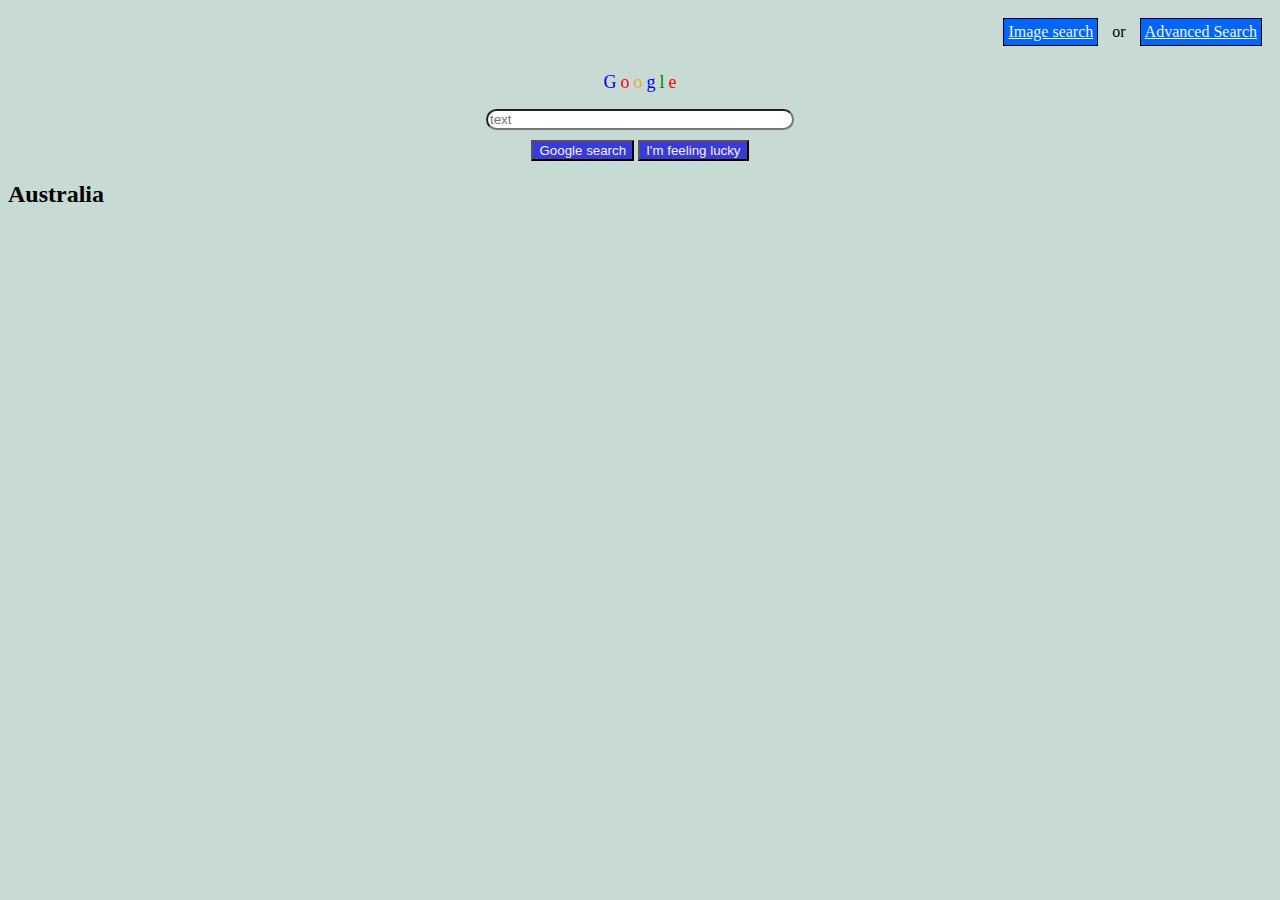
<file: search/index.html>
<!DOCTYPE html>
<html lang="en">

<head>
    <meta charset="UTF-8">
    <meta http-equiv="X-UA-Compatible" content="IE=edge">
    <meta name="viewport" content="width=device-width, initial-scale=1.0">

    <title>Search</title>

    <link rel="stylesheet" href="Css/style.css" type="text/css">
    <nav class="container">
        <a class="container1" href="http://127.0.0.1:5500/search/Imagesearch.html">Image search</a>
        or
        <a class="container1" href="http://127.0.0.1:5500/search/Advancedsearch.html">Advanced Search</a>
    </nav>
    
    
</head>
<body>
    <div>
        <p class="colortext-header">
            <span class="color-blue">G</span>
            <span class="color-red">o</span>
            <span class="color-yellow">o</span>
            <span class="color-blue">g</span>
            <span class="color-green">l</span>
            <span class="color-red">e</span>
        </p>
        <form action="https://google.com/search">
            <div class="box">
                <input class="box1" type="text" name="q" placeholder="text">
                <center>
                    <button type="submit">Google search</button>
                    <button type="submit">I'm feeling lucky</button>
                </center>            
            </div>       
        </form>
    </div>
</body>
<!--footer-->
<div>
<h2>Australia</h2>
</div>
</html>
</file>
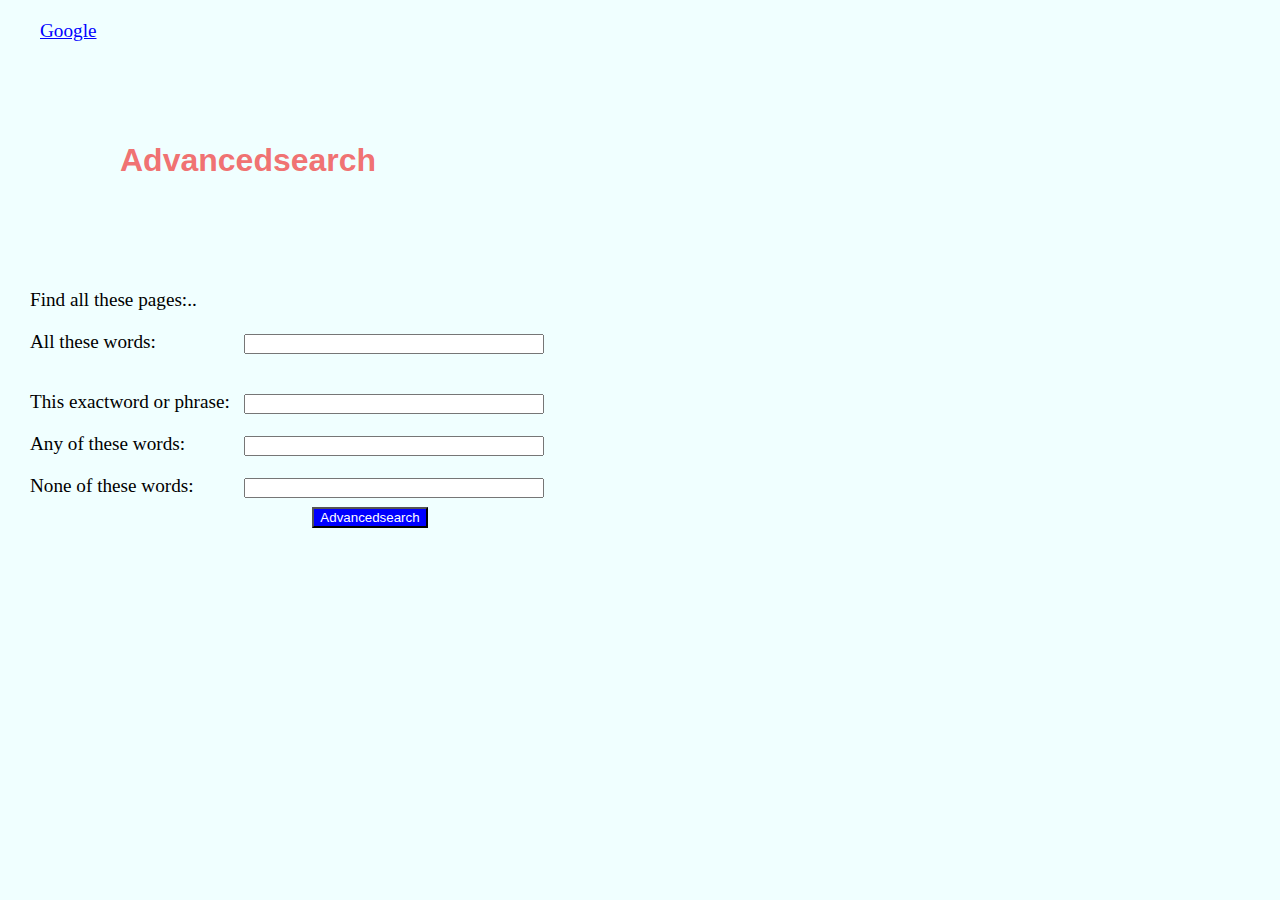
<file: search/Advancedsearch.html>
<html lang="en">
<head>
    <meta charset="UTF-8">
    <meta name="viewport" content="width=device-width, initial-scale=1.0">
    <title>Advanced Google Search</title>
    <link rel="stylesheet" href="Css/style2.css" type="text/css">
    <a href="https://www.google.com.au">Google</a>
</head>
<body>
    <h1>Advancedsearch</h1>
    <div>
        <label for="Find all these page1css">Find all these pages:..</label>

        <form action="https://www.google.com.au/search" method="get">            
            <div>
                <label for="all these words">All these words:</label>
                <input type="text" id="all these words" value="" name="as_q">
            </div><br>
            <div>
                <label for="exact phrase">This exactword or phrase:</label>
                <input type="text" id="exact phrase" value="" name="as_q">
            </div>
            <div>
                <label for="any of these words">Any of these words:</label>
                <input type="text" id="any of these words" value="" name="as_q">
            </div>
            <div>
                <label for="none of these words">None of these words:</label>
                <input type="text" id="none of these words" value="" name="as_q">
            </div>           
            <center>
                <button type="submit">Advancedsearch</button>
            </center>
        </form>
    </div>
</body>

</html>

<!-- advanced search page-->
<!---->
<!---->
<!---->
<!---->
<!---->
</file>
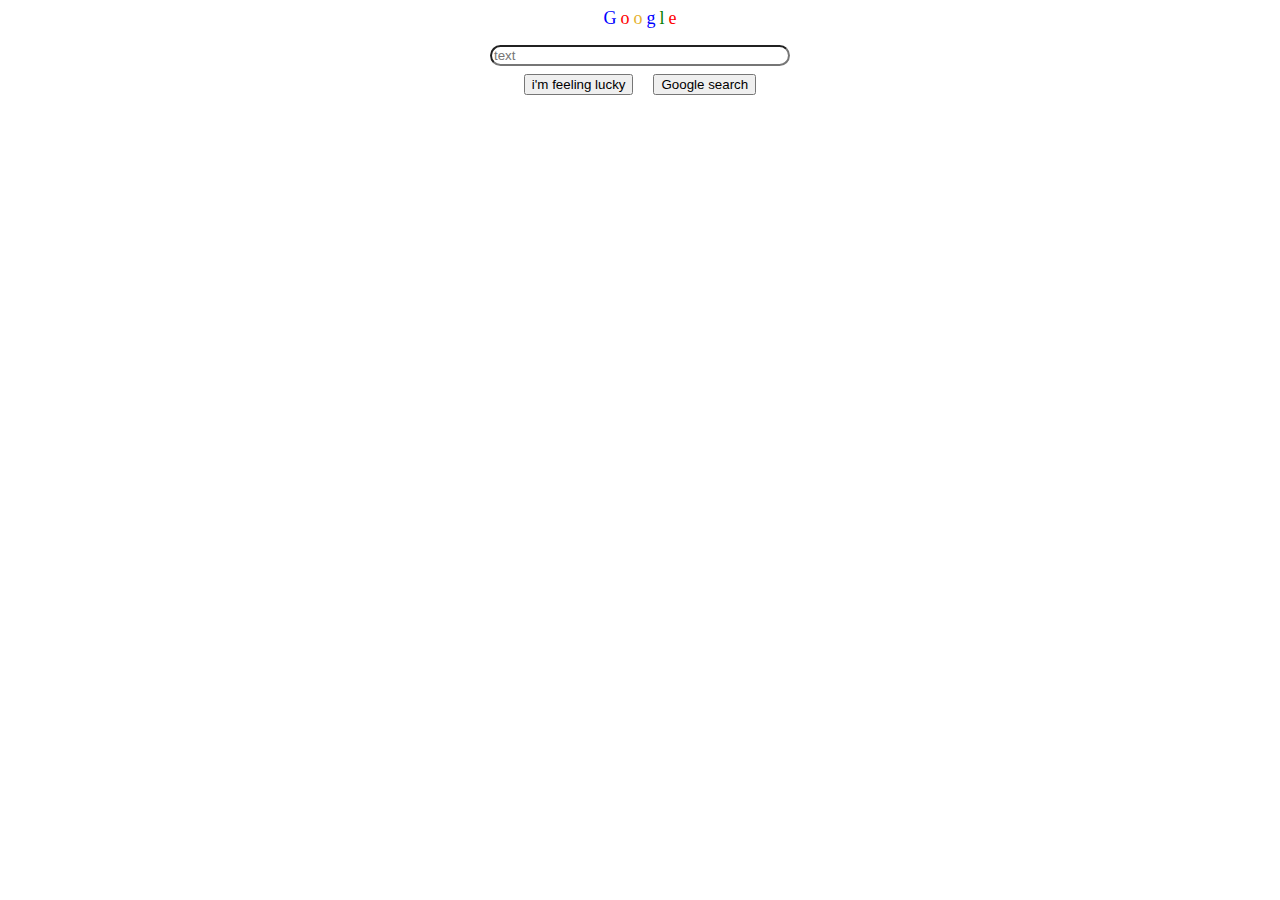
<file: search/Imagesearch.html>
<html lang="en">

<head>
    <meta charset="UTF-8">
    <meta http-equiv="X-UA-Compatible" content="IE=edge">
    <meta name="viewport" content="width=device-width, initial-scale=1.0">

    <title>Imagesearch</title>
    <link rel="stylesheet" href="Css/style1.css" type="text/css">
    <link rel="stylesheet" href="index.html">
    
</head>

<body>
    <p>
    <div class="Google-images">
        <span class="color-blue">G</span>
        <span class="color-red">o</span>
        <span class="color-yellow">o</span>
        <span class="color-blue">g</span>
        <span class="color-green">l</span>
        <span class="color-red">e</span>
    </div>
    </p>
    <div>
            <form action="https://images.google.com/" method="get">
            <input class="image1" id="google-images" type="text" name="q" placeholder="text">
            <input type="hidden" name="search" value="images">
            <center>
                <button type="submit">i'm feeling lucky</button>
                <button type="submit">Google search</button>
            </center>        
        </div>
    </form>
</body>

</html>
</file>
<file: search/Css/style.css>
.colortext-hearder p {
    display: inline-block;
    text-align: center;
    width: 100px;
    height: 60px;
    background-color: azure;
}
.colortext-header span{
    display: inline-block;
    font-size: large;
}
.color-blue{
    color: blue;
}
.color-red{
    color:red;
}
.color-yellow{
    color: hsl(43, 78%, 54%);
}
.color-green{
    color: green;
}
.container1{
  
    padding: 4px;
    margin: 10px;
    border: 1px solid black;
    display:inline-flexbox;
    flex-direction:row;
    width: auto;
    background-color: rgb(0, 102, 255);
    color: rgb(242, 244, 244);
}

nav{
    text-align: right;
}

a.container1 {
    display: inline-flex;
}

a.container {
    display:flexbox;
    flex-direction: row;
}


div{
    text-align: center;
}
.box1{
  
    border-radius: 20px;
    width:300px;
 
}
button{
    padding: none;
    margin-top: 10px;
    color: rgb(242, 240, 240);
    background-color: hwb(240 16% 15% / 0.902)
}
h2{
    text-align: left;
    color:black;
}
body{
    background-color: rgb(200, 218, 212);
    box-sizing: border-box;
}
</file>
<file: search/Css/style2.css>
h1{
    color: rgba(240, 69, 69, 0.776);
    font-family:sans-serif;
    margin:100px;
    text-align: left;

}
a{
    margin: 20px;
    color: blue;
    font-size: larger;
}
form{
    text-align: left;
    width: 700px;
}
button{
    background-color: blue;
    color: white;   
    display: flex;
    float: center;
}
label{
    display: inline-block;
    text-align: left;
    font-size: larger;
    width: 200px;margin: 10px;
   
}
input{
    width: 300px;
    height:20px;
    padding: 5px;
    box-sizing: border-box;
}
body{
    background-color: rgb(240, 255, 255);
    margin: 20px;
    
}
</file>
<file: search/Css/style1.css>
.Google-images p {
    display: inline-block;
    width: auto;
    height: 30px;
    text-align: center;
    margin: 30px;
    
}
.Google-images span{
    display: inline-block;
    font-size: large;
    text-align: center;
    align-items: center;
    
}
.color-blue{
    color: blue;
    align-items: center;
}
.color-red{
    color:red;
}
.color-yellow{
    color: hsl(43, 78%, 54%);
}
.color-green{
    color: green;
}

.image1{
    width: 300px;
    align-items: center;
    border-radius: 20px;
}
button{
    margin: 8px;
}
div{
    text-align: center;
    align-items: center;
}
</file>
